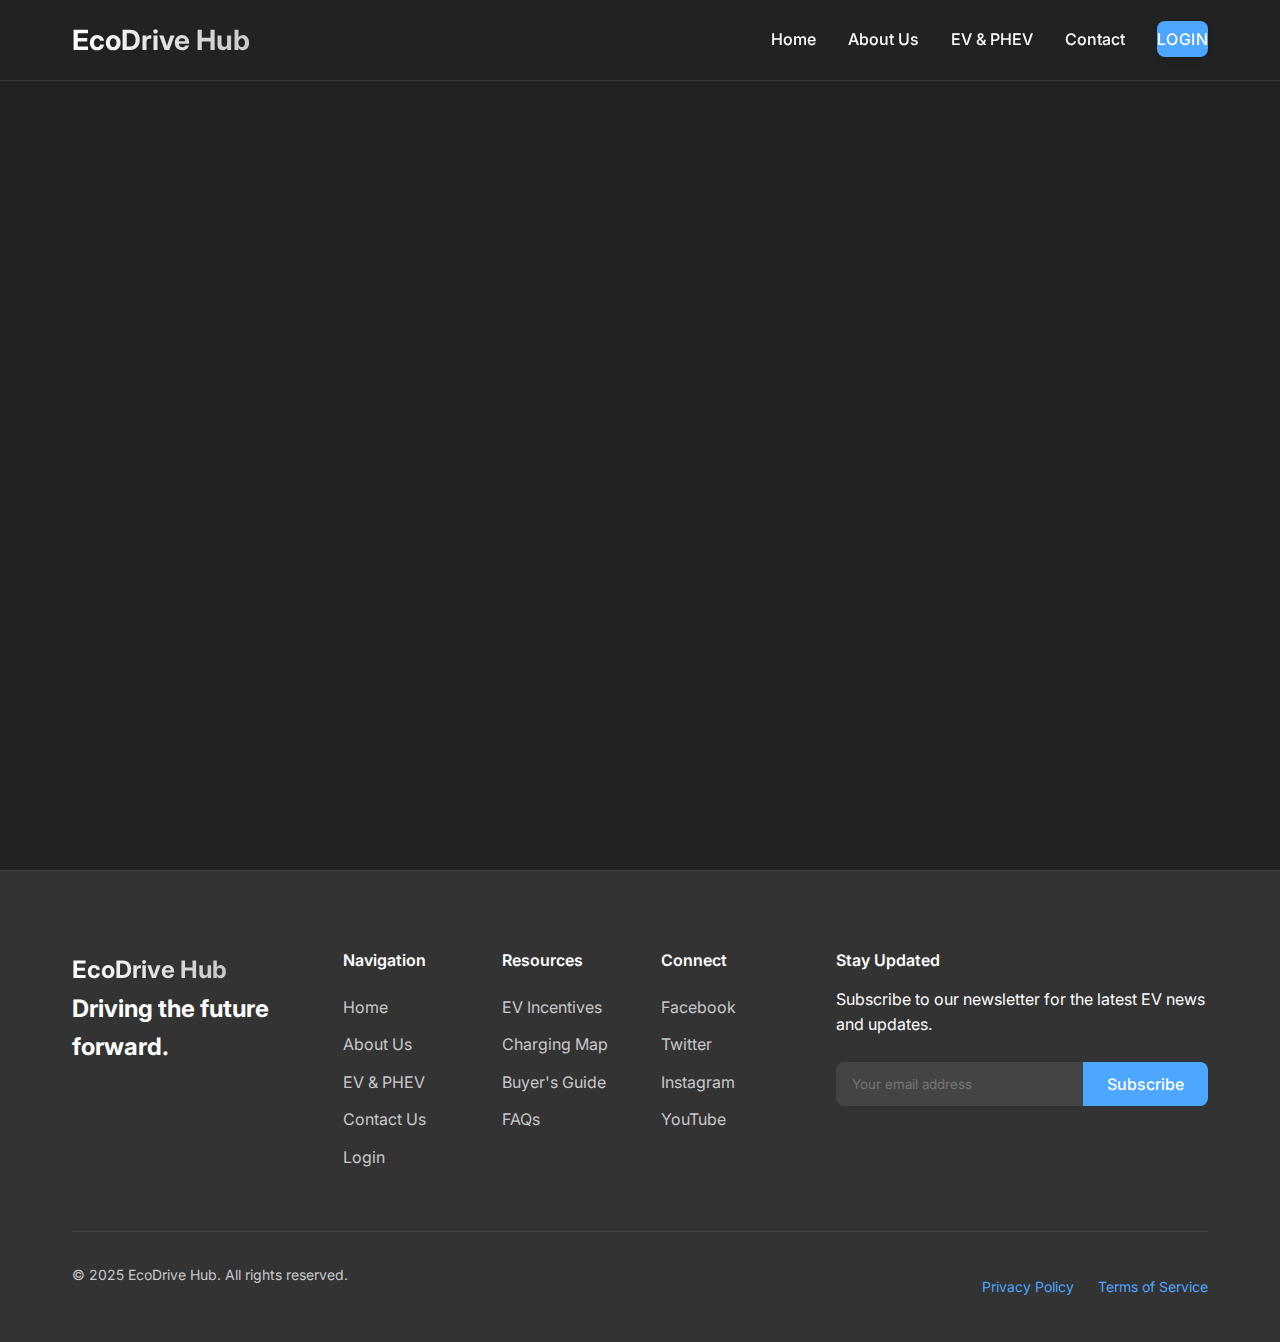
<file: login.html>
<!DOCTYPE html>
<html lang="en">
  <head>
    <meta charset="UTF-8" />
    <meta name="viewport" content="width=device-width, initial-scale=1.0" >
    <title>Login - EcoDrive Hub</title>
    <meta name="description" content="Log in to your EcoDrive Hub account to access personalized EV resources and recommendations." >
    <link rel="stylesheet" href="css/style.css" >
    <link rel="stylesheet" href="css/animations.css" >
    <link rel="preconnect" href="https://fonts.googleapis.com" >
    <link rel="preconnect" href="https://fonts.gstatic.com" crossorigin >
    <link href="https://fonts.googleapis.com/css2?family=Inter:wght@300;400;500;600;700&display=swap" rel="stylesheet" >
  </head>
  <body>
    <header class="header">
      <div class="container">
        <div class="header-content">
          <a href="index.html" class="logo">
            <span class="logo-text">EcoDrive Hub</span>
          </a>
          <nav class="main-nav">
            <button class="mobile-menu-btn" aria-label="Toggle menu">
              <span></span>
              <span></span>
              <span></span>
            </button>
            <ul class="nav-list">
              <li><a href="index.html">Home</a></li>
              <li><a href="about.html">About Us</a></li>
              <li><a href="vehicles.html">EV & PHEV</a></li>
              <li><a href="contact.html">Contact</a></li>
              <li><a href="login.html" class="active nav-cta">Login</a></li>
            </ul>
          </nav>
        </div>
      </div>
    </header>

    <main>
      <section class="auth-section">
        <div class="container">
          <div class="auth-container animate-fade-in">
            <div class="auth-tabs">
              <button class="auth-tab active" data-tab="login">Login</button>
              <button class="auth-tab" data-tab="register">Register</button>
            </div>

            <div class="auth-forms">
              <form id="loginForm" class="auth-form active">
                <h2>Welcome Back</h2>
                <p class="auth-subtitle">Log in to access your account</p>

                <div class="form-group">
                  <label for="loginEmail">Email Address</label>
                  <input type="email" id="loginEmail" name="email" placeholder="Your email address" required >
                </div>

                <div class="form-group password-group">
                  <label for="loginPassword">Password</label>
                  <div class="password-input-container" >
                    <input type="password" id="loginPassword" name="password" placeholder="Your password" required >
                    <button type="button" class="password-toggle" title="Toggle password visibility">
                      <svg class="eye-icon" xmlns="http://www.w3.org/2000/svg" width="20" height="20" viewBox="0 0 24 24" fill="none" stroke="currentColor" stroke-width="2" stroke-linecap="round" stroke-linejoin="round">
                        <path d="M1 12s4-8 11-8 11 8 11 8-4 8-11 8-11-8-11-8z"></path>
                        <circle cx="12" cy="12" r="3"></circle>
                      </svg>
                      <svg class="eye-off-icon hidden" xmlns="http://www.w3.org/2000/svg" width="20" height="20" viewBox="0 0 24 24" fill="none" stroke="currentColor" stroke-width="2" stroke-linecap="round" stroke-linejoin="round">
                        <path d="M17.94 17.94A10.07 10.07 0 0 1 12 20c-7 0-11-8-11-8a18.45 18.45 0 0 1 5.06-5.94M9.9 4.24A9.12 9.12 0 0 1 12 4c7 0 11 8 11 8a18.5 18.5 0 0 1-2.16 3.19m-6.72-1.07a3 3 0 1 1-4.24-4.24"></path>
                        <line x1="1" y1="1" x2="23" y2="23"></line>
                      </svg>
                    </button>
                  </div>
                </div>

                <div class="form-group remember-forgot">
                  <label class="checkbox-label">
                    <input type="checkbox" name="remember" >
                    <span>Remember me</span>
                  </label>
                  <a href="#" class="forgot-password">Forgot password?</a>
                </div>

                <button type="submit" class="btn btn-primary full-width">Log In</button>

                <div class="auth-divider">
                  <span>Or continue with</span>
                </div>

                <div class="social-login">
                  <button type="button" class="social-btn google">
                    <svg xmlns="http://www.w3.org/2000/svg" width="18" height="18" viewBox="0 0 24 24">
                      <path
                        d="M22.56 12.25c0-.78-.07-1.53-.2-2.25H12v4.26h5.92c-.26 1.37-1.04 2.53-2.21 3.31v2.77h3.57c2.08-1.92 3.28-4.74 3.28-8.09z"
                        fill="#4285F4"
                      />
                      <path
                        d="M12 23c2.97 0 5.46-.98 7.28-2.66l-3.57-2.77c-.98.66-2.23 1.06-3.71 1.06-2.86 0-5.29-1.93-6.16-4.53H2.18v2.84C3.99 20.53 7.7 23 12 23z"
                        fill="#34A853"
                      />
                      <path
                        d="M5.84 14.09c-.22-.66-.35-1.36-.35-2.09s.13-1.43.35-2.09V7.07H2.18C1.43 8.55 1 10.22 1 12s.43 3.45 1.18 4.93l2.85-2.22.81-.62z"
                        fill="#FBBC05"
                      />
                      <path
                        d="M12 5.38c1.62 0 3.06.56 4.21 1.64l3.15-3.15C17.45 2.09 14.97 1 12 1 7.7 1 3.99 3.47 2.18 7.07l3.66 2.84c.87-2.6 3.3-4.53 6.16-4.53z"
                        fill="#EA4335"
                      />
                    </svg>
                    Google
                  </button>
                  <button type="button" class="social-btn apple">
                    <svg xmlns="http://www.w3.org/2000/svg" width="18" height="18" viewBox="0 0 24 24" fill="currentColor">
                      <path
                        d="M16.5 3c-2.026 0-3.226 1.328-4.513 1.328-1.276 0-2.476-1.318-4.502-1.318-1.876 0-3.887 1.089-4.985 3.496-1.341 2.926-.691 7.319 1.056 11.092.761 1.657 1.685 3.516 2.944 3.522h.093c1.145 0 1.483-.74 3.081-.747h.151c1.598 0 1.888.747 3.034.747h.093c1.258-.006 2.267-2.055 3.027-3.712.481-1.038.678-1.552 1.021-2.722-2.588-1.206-3-4.967-3-4.995.032-2.47 2-3.697 2.027-3.697-1.143-1.642-2.87-1.718-3.527-1.742zm-1.204-2.982c-.78.051-1.701.398-2.455.968-.688.519-1.247 1.262-1.298 2.004.788-.104 1.576-.393 2.277-.922.701-.529 1.307-1.292 1.476-2.05z"
                      />
                    </svg>
                    Apple
                  </button>
                </div>
              </form>

              <form id="registerForm" class="auth-form">
                <h2>Create Account</h2>
                <p class="auth-subtitle">Join our community of EV enthusiasts</p>

                <div class="form-group">
                  <label for="registerName">Full Name</label>
                  <input type="text" id="registerName" name="name" placeholder="Your full name" required >
                </div>

                <div class="form-group">
                  <label for="registerEmail">Email Address</label>
                  <input type="email" id="registerEmail" name="email" placeholder="Your email address" required >
                </div>

                <div class="form-group password-group">
                  <label for="registerPassword">Password</label>
                  <div class="password-input-container">
                    <input type="password" id="registerPassword" name="password" placeholder="Create a password" required >
                    <button type="button" class="password-toggle" title="Toggle password visibility">
                      <svg class="eye-icon" xmlns="http://www.w3.org/2000/svg" width="20" height="20" viewBox="0 0 24 24" fill="none" stroke="currentColor" stroke-width="2" stroke-linecap="round" stroke-linejoin="round">
                        <path d="M1 12s4-8 11-8 11 8 11 8-4 8-11 8-11-8-11-8z"></path>
                        <circle cx="12" cy="12" r="3"></circle>
                      </svg>
                      <svg class="eye-off-icon hidden" xmlns="http://www.w3.org/2000/svg" width="20" height="20" viewBox="0 0 24 24" fill="none" stroke="currentColor" stroke-width="2" stroke-linecap="round" stroke-linejoin="round">
                        <path d="M17.94 17.94A10.07 10.07 0 0 1 12 20c-7 0-11-8-11-8a18.45 18.45 0 0 1 5.06-5.94M9.9 4.24A9.12 9.12 0 0 1 12 4c7 0 11 8 11 8a18.5 18.5 0 0 1-2.16 3.19m-6.72-1.07a3 3 0 1 1-4.24-4.24"></path>
                        <line x1="1" y1="1" x2="23" y2="23"></line>
                      </svg>
                    </button>
                  </div>
                  <div class="password-strength">
                    <div class="strength-meter">
                      <div class="strength-segment"></div>
                      <div class="strength-segment"></div>
                      <div class="strength-segment"></div>
                      <div class="strength-segment"></div>
                    </div>
                    <span class="strength-text">Password strength</span>
                  </div>
                </div>

                <div class="form-group">
                  <label class="checkbox-label">
                    <input type="checkbox" name="terms" required >
                    <span>I agree to the <a href="#">Terms of Service</a> and <a href="#">Privacy Policy</a></span>
                  </label>
                </div>

                <button type="submit" class="btn btn-primary full-width">Create Account</button>

                <div class="auth-divider">
                  <span>Or register with</span>
                </div>

                <div class="social-login">
                  <button type="button" class="social-btn google">
                    <svg xmlns="http://www.w3.org/2000/svg" width="18" height="18" viewBox="0 0 24 24">
                      <path
                        d="M22.56 12.25c0-.78-.07-1.53-.2-2.25H12v4.26h5.92c-.26 1.37-1.04 2.53-2.21 3.31v2.77h3.57c2.08-1.92 3.28-4.74 3.28-8.09z"
                        fill="#4285F4"
                      />
                      <path
                        d="M12 23c2.97 0 5.46-.98 7.28-2.66l-3.57-2.77c-.98.66-2.23 1.06-3.71 1.06-2.86 0-5.29-1.93-6.16-4.53H2.18v2.84C3.99 20.53 7.7 23 12 23z"
                        fill="#34A853"
                      />
                      <path
                        d="M5.84 14.09c-.22-.66-.35-1.36-.35-2.09s.13-1.43.35-2.09V7.07H2.18C1.43 8.55 1 10.22 1 12s.43 3.45 1.18 4.93l2.85-2.22.81-.62z"
                        fill="#FBBC05"
                      />
                      <path
                        d="M12 5.38c1.62 0 3.06.56 4.21 1.64l3.15-3.15C17.45 2.09 14.97 1 12 1 7.7 1 3.99 3.47 2.18 7.07l3.66 2.84c.87-2.6 3.3-4.53 6.16-4.53z"
                        fill="#EA4335"
                      />
                    </svg>
                    Google
                  </button>
                  <button type="button" class="social-btn apple">
                    <svg xmlns="http://www.w3.org/2000/svg" width="18" height="18" viewBox="0 0 24 24" fill="currentColor">
                      <path
                        d="M16.5 3c-2.026 0-3.226 1.328-4.513 1.328-1.276 0-2.476-1.318-4.502-1.318-1.876 0-3.887 1.089-4.985 3.496-1.341 2.926-.691 7.319 1.056 11.092.761 1.657 1.685 3.516 2.944 3.522h.093c1.145 0 1.483-.74 3.081-.747h.151c1.598 0 1.888.747 3.034.747h.093c1.258-.006 2.267-2.055 3.027-3.712.481-1.038.678-1.552 1.021-2.722-2.588-1.206-3-4.967-3-4.995.032-2.47 2-3.697 2.027-3.697-1.143-1.642-2.87-1.718-3.527-1.742zm-1.204-2.982c-.78.051-1.701.398-2.455.968-.688.519-1.247 1.262-1.298 2.004.788-.104 1.576-.393 2.277-.922.701-.529 1.307-1.292 1.476-2.05z"
                      />
                    </svg>
                    Apple
                  </button>
                </div>
              </form>
            </div>
          </div>

          <div class="auth-image animate-fade-in">
            <!-- <img src="images/login-image.jpg" alt="Electric vehicle charging" /> -->
            <div class="auth-image-overlay"></div>
            <div class="auth-image-content">
              <h2>Join the Electric Revolution</h2>
              <p>
                Create an account to access personalized EV recommendations, charging station maps, and exclusive resources for electric
                vehicle owners and enthusiasts.
              </p>
              <ul class="auth-benefits">
                <li>
                  <svg xmlns="http://www.w3.org/2000/svg" width="20" height="20" viewBox="0 0 24 24" fill="none" stroke="currentColor" stroke-width="2" stroke-linecap="round" stroke-linejoin="round">
                    <polyline points="20 6 9 17 4 12"></polyline>
                  </svg>
                  Personalized vehicle recommendations
                </li>
                <li>
                  <svg xmlns="http://www.w3.org/2000/svg" width="20" height="20" viewBox="0 0 24 24" fill="none" stroke="currentColor" stroke-width="2" stroke-linecap="round" stroke-linejoin="round">
                    <polyline points="20 6 9 17 4 12"></polyline>
                  </svg>
                  Interactive charging station map
                </li>
                <li>
                  <svg xmlns="http://www.w3.org/2000/svg" width="20" height="20" viewBox="0 0 24 24" fill="none" stroke="currentColor" stroke-width="2" stroke-linecap="round" stroke-linejoin="round">
                    <polyline points="20 6 9 17 4 12"></polyline>
                  </svg>
                  EV ownership cost calculator
                </li>
                <li>
                  <svg xmlns="http://www.w3.org/2000/svg" width="20" height="20" viewBox="0 0 24 24" fill="none" stroke="currentColor" stroke-width="2" stroke-linecap="round" stroke-linejoin="round">
                    <polyline points="20 6 9 17 4 12"></polyline>
                  </svg>
                  Exclusive guides and resources
                </li>
              </ul>
            </div>
          </div>
        </div>
      </section>
    </main>

    <footer class="footer">
      <div class="container">
        <div class="footer-content">
          <div class="footer-logo">
            <span class="logo-text">EcoDrive Hub</span>
            <p>Driving the future forward.</p>
          </div>

          <div class="footer-links">
            <div class="footer-links-column">
              <h3>Navigation</h3>
              <ul>
                <li><a href="index.html">Home</a></li>
                <li><a href="about.html">About Us</a></li>
                <li><a href="vehicles.html">EV & PHEV</a></li>
                <li><a href="contact.html">Contact Us</a></li>
                <li><a href="login.html">Login</a></li>
              </ul>
            </div>

            <div class="footer-links-column">
              <h3>Resources</h3>
              <ul>
                <li><a href="#">EV Incentives</a></li>
                <li><a href="#">Charging Map</a></li>
                <li><a href="#">Buyer's Guide</a></li>
                <li><a href="#">FAQs</a></li>
              </ul>
            </div>

            <div class="footer-links-column">
              <h3>Connect</h3>
              <ul>
                <li><a href="#">Facebook</a></li>
                <li><a href="#">Twitter</a></li>
                <li><a href="#">Instagram</a></li>
                <li><a href="#">YouTube</a></li>
              </ul>
            </div>
          </div>

          <div class="footer-newsletter">
            <h3>Stay Updated</h3>
            <p>Subscribe to our newsletter for the latest EV news and updates.</p>
            <form class="newsletter-form">
              <input type="email" placeholder="Your email address" required >
              <button type="submit" class="btn btn-primary">Subscribe</button>
            </form>
          </div>
        </div>

        <div class="footer-bottom">
          <p>&copy; 2025 EcoDrive Hub. All rights reserved.</p>
          <div class="footer-legal">
            <a href="#">Privacy Policy</a>
            <a href="#">Terms of Service</a>
          </div>
        </div>
      </div>
    </footer>

    <script src="js/main.js"></script>
    <script src="js/auth.js"></script>
  </body>
</html>
</file>
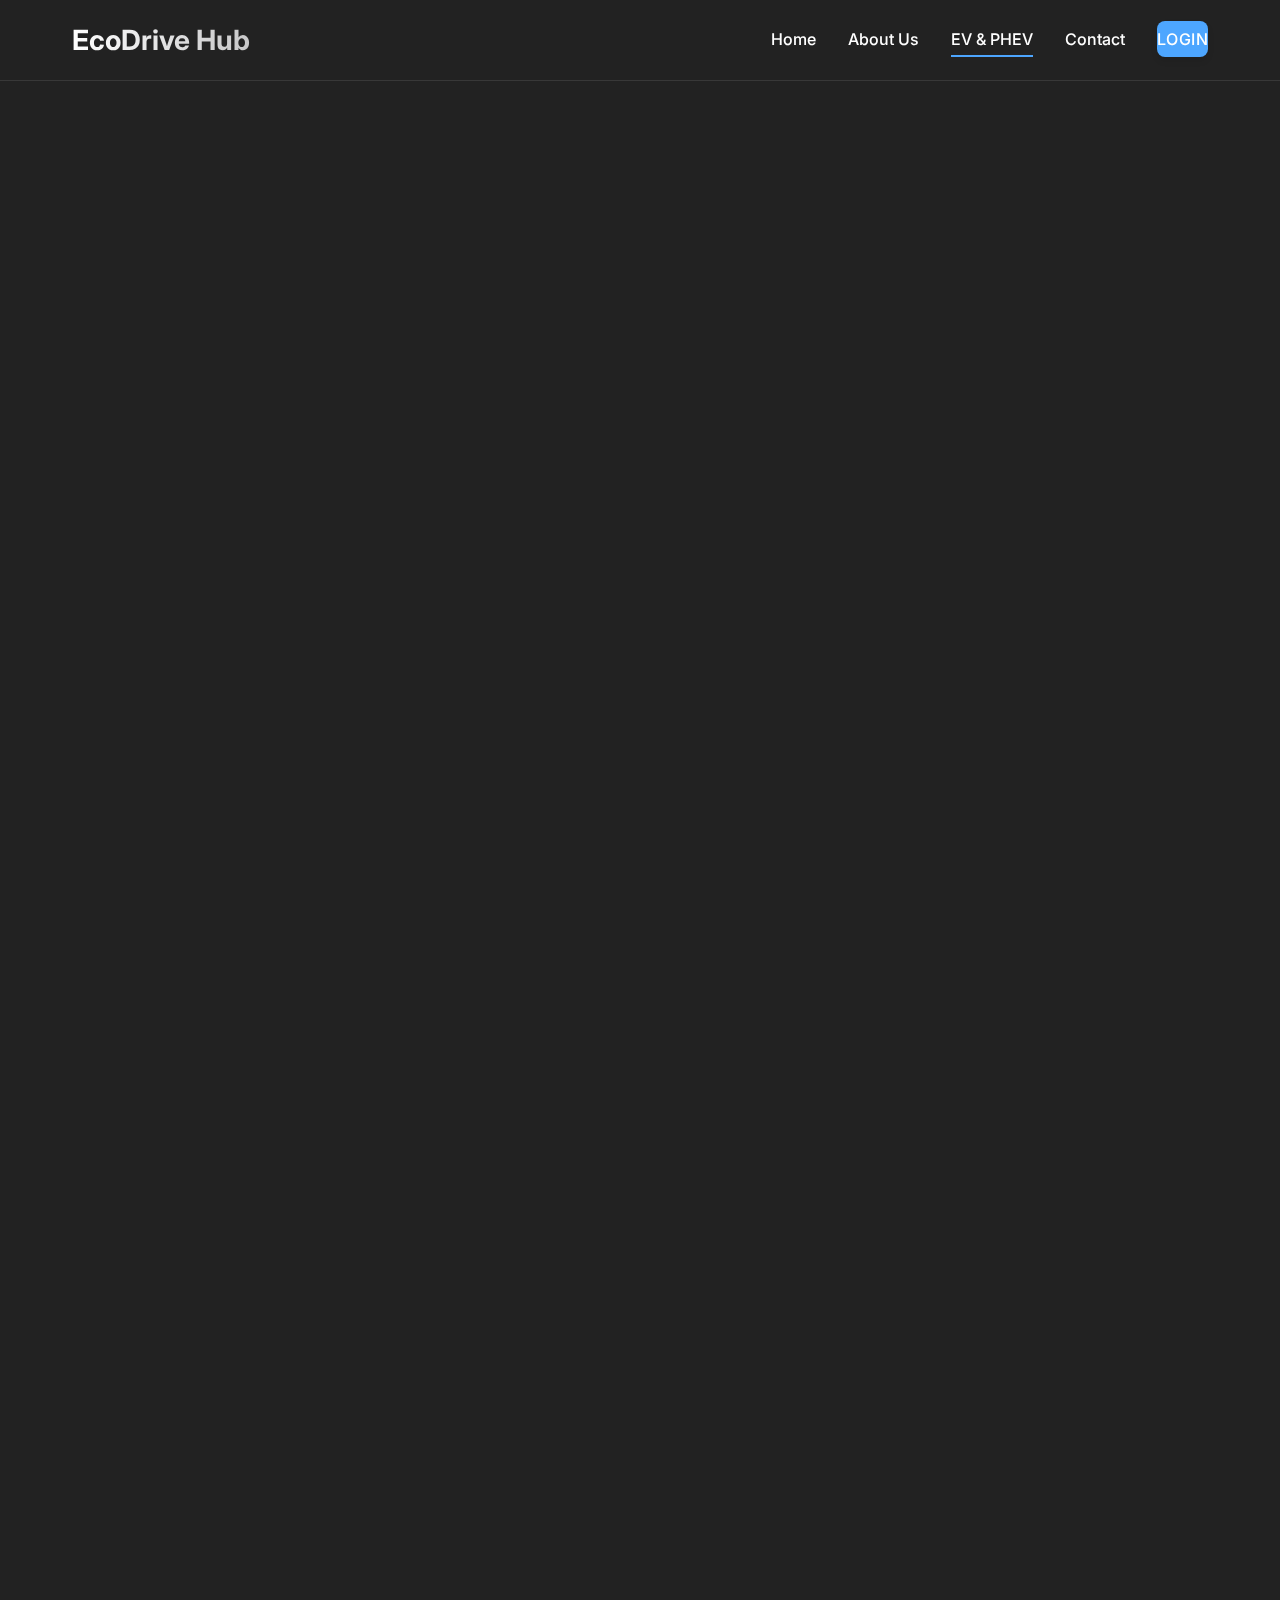
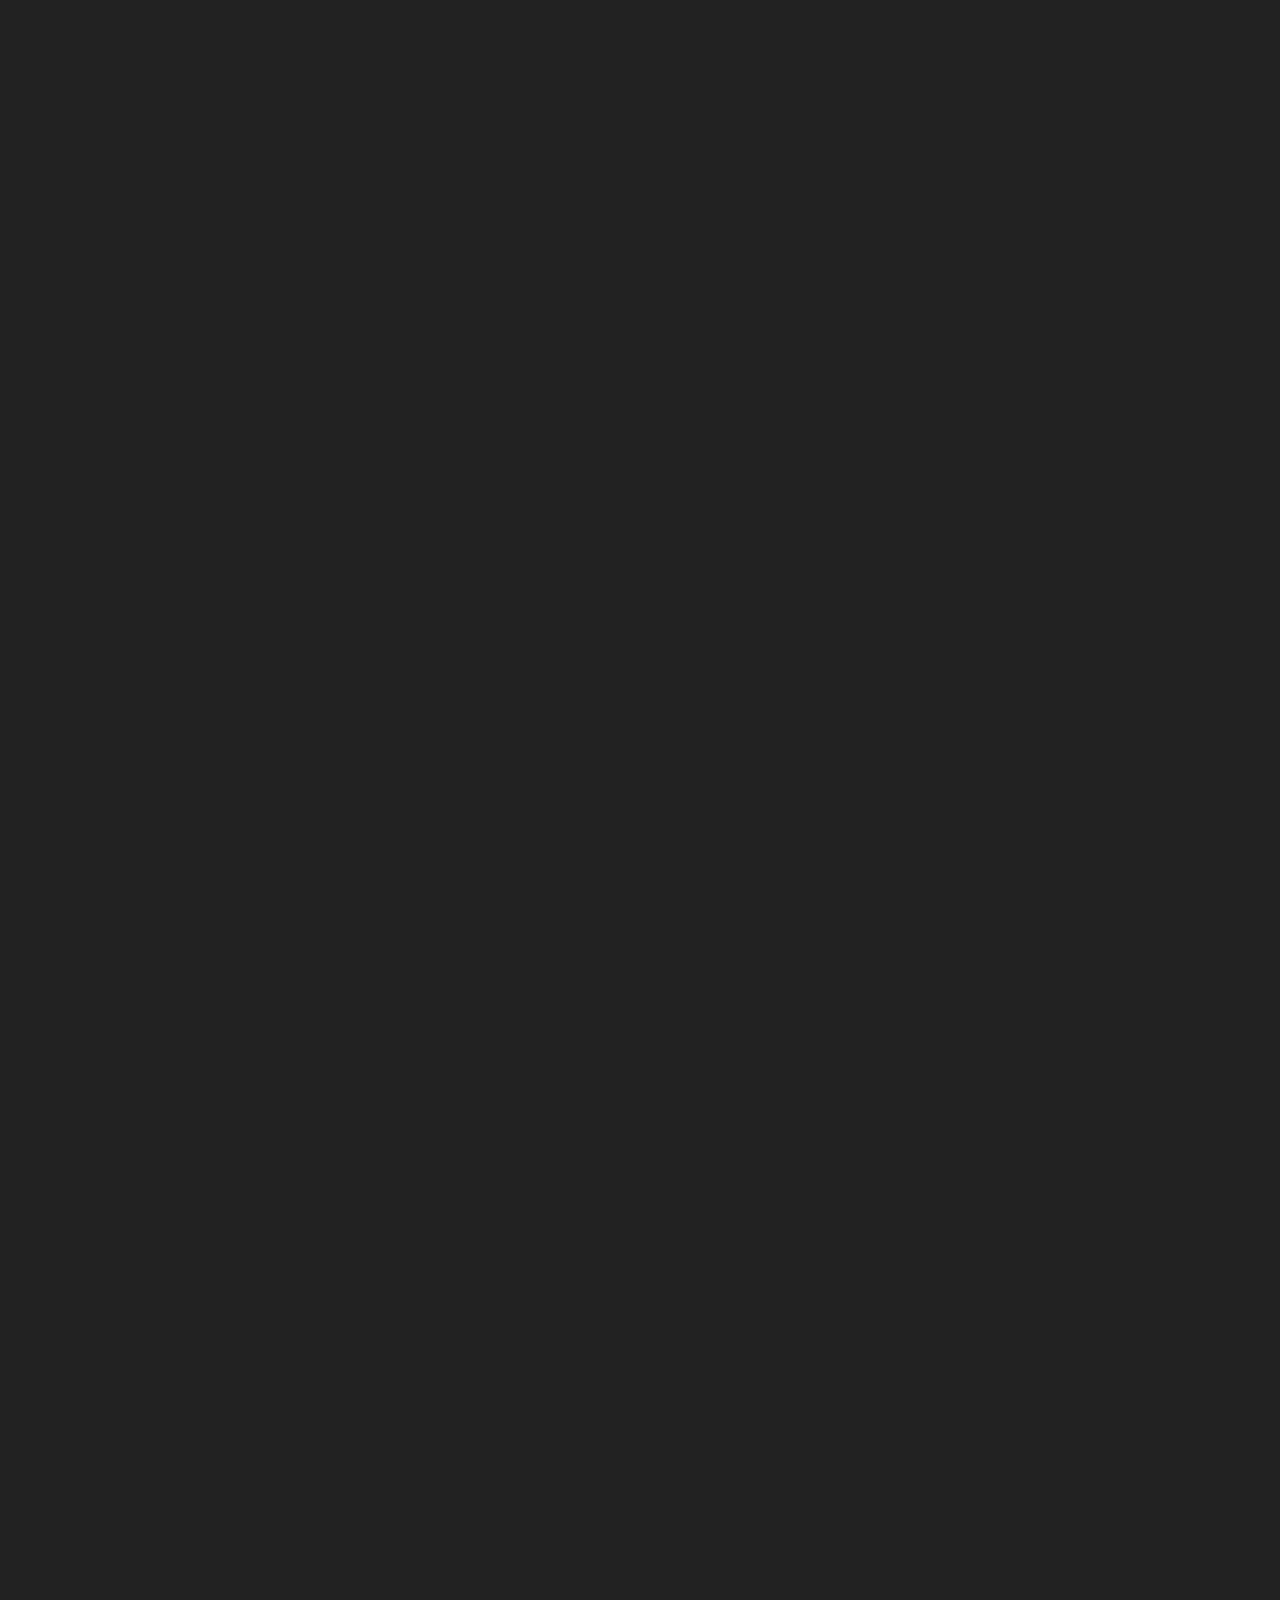
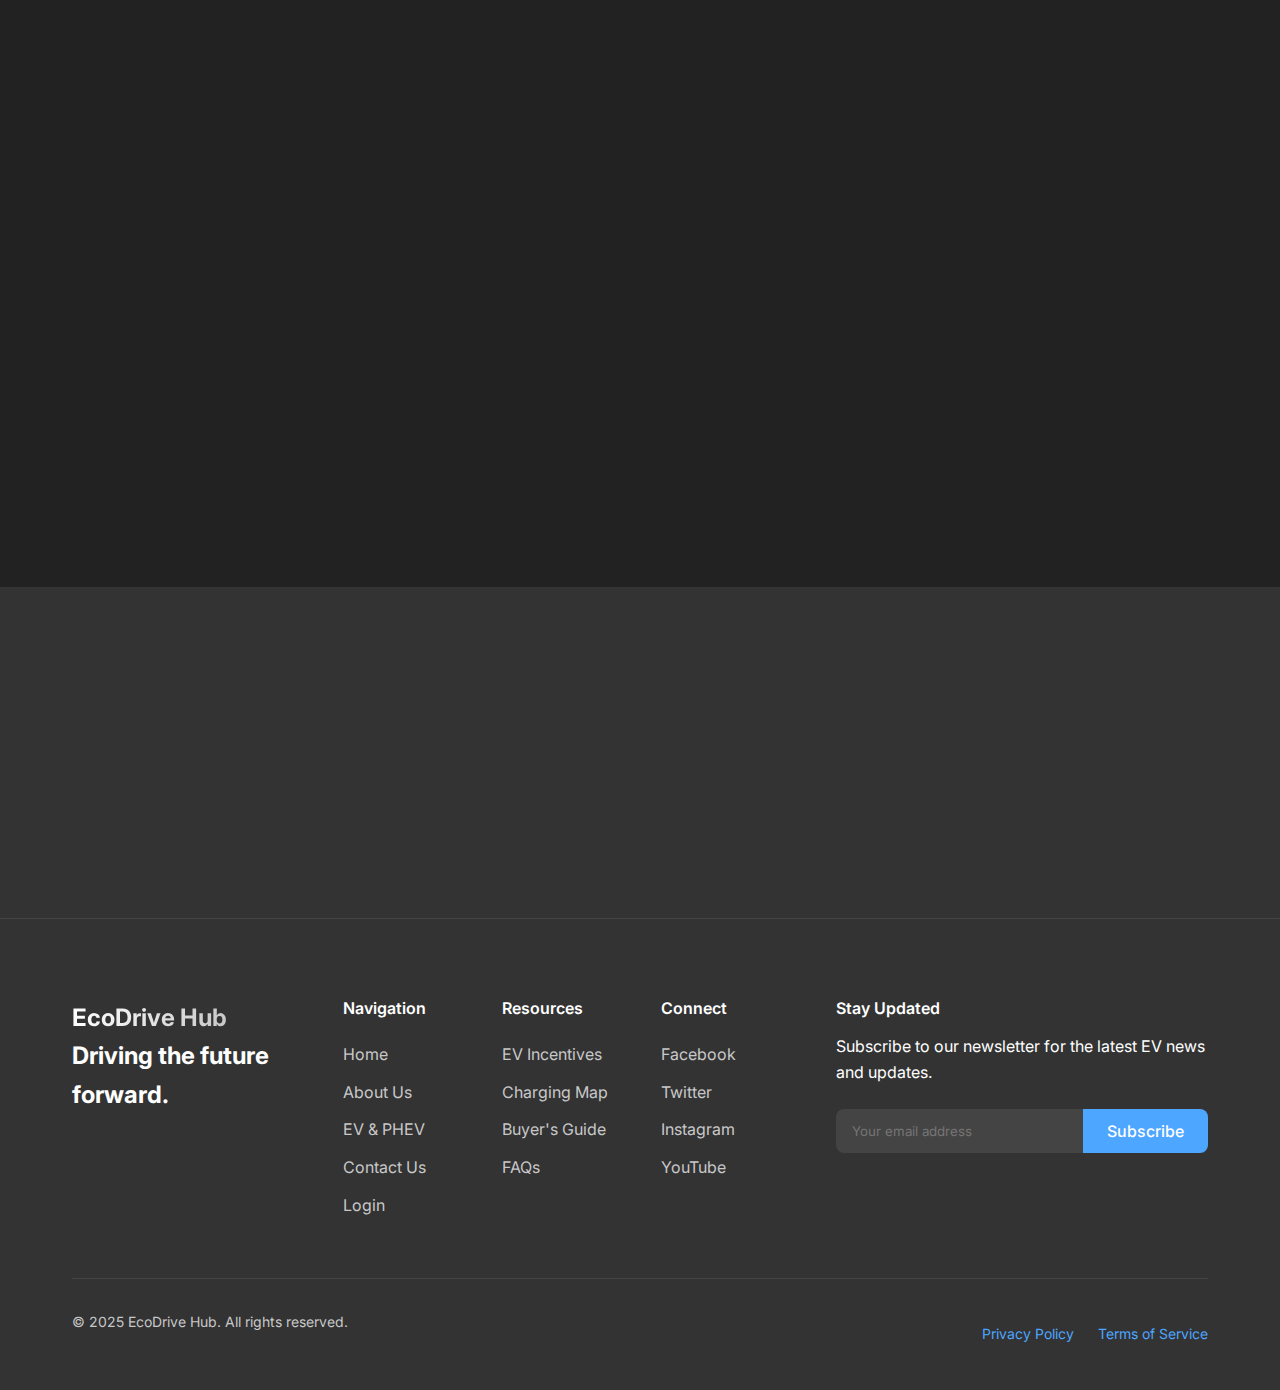
<file: vehicles.html>
<!DOCTYPE html>
<html lang="en">
  <head>
    <meta charset="UTF-8" >
    <meta name="viewport" content="width=device-width, initial-scale=1.0" >
    <title>EV & PHEV Vehicles - EcoDrive Hub</title>
    <meta name="description" content="Explore electric and plug-in hybrid vehicles - compare models, features, and specifications." >
    <link rel="stylesheet" href="css/style.css" >
    <link rel="stylesheet" href="css/animations.css" >
    <link rel="preconnect" href="https://fonts.googleapis.com" >
    <link rel="preconnect" href="https://fonts.gstatic.com" crossorigin >
    <link href="https://fonts.googleapis.com/css2?family=Inter:wght@300;400;500;600;700&display=swap" rel="stylesheet" >
  </head>
  <body>
    <header class="header">
      <div class="container">
        <div class="header-content">
          <a href="index.html" class="logo">
            <span class="logo-text">EcoDrive Hub</span>
          </a>
          <nav class="main-nav">
            <button class="mobile-menu-btn" aria-label="Toggle menu">
              <span></span>
              <span></span>
              <span></span>
            </button>
            <ul class="nav-list">
              <li><a href="index.html">Home</a></li>
              <li><a href="about.html">About Us</a></li>
              <li><a href="vehicles.html" class="active">EV & PHEV</a></li>
              <li><a href="contact.html">Contact</a></li>
              <li><a href="login.html" class="nav-cta">Login</a></li>
            </ul>
          </nav>
        </div>
      </div>
    </header>

    <main>
      <section class="page-hero">
        <div class="container">
          <div class="page-hero-content">
            <h1 class="page-title animate-fade-in">Electric Vehicles<span class="accent">.</span></h1>
            <p class="page-subtitle animate-fade-in delay-200">
              Explore the latest EVs and PHEVs designed for performance, range, and efficiency.
            </p>
          </div>
        </div>
        <div class="page-hero-image-container">
          <!-- <img src="images/vehicles-hero.jpg" alt="Electric vehicles lineup" class="page-hero-image" /> -->
          <div class="page-hero-overlay"></div>
        </div>
      </section>

      <section class="vehicle-filter section">
        <div class="container">
          <div class="filter-container animate-fade-in">
            <div class="filter-group">
              <label for="vehicle-type">Vehicle Type</label>
              <select id="vehicle-type" class="filter-select">
                <option value="all">All Types</option>
                <option value="bev">Battery Electric (BEV)</option>
                <option value="phev">Plug-in Hybrid (PHEV)</option>
                <option value="hev">Hybrid (HEV)</option>
              </select>
            </div>

            <div class="filter-group">
              <label for="vehicle-category">Category</label>
              <select id="vehicle-category" class="filter-select">
                <option value="all">All Categories</option>
                <option value="sedan">Sedan</option>
                <option value="suv">SUV</option>
                <option value="hatchback">Hatchback</option>
                <option value="truck">Truck</option>
                <option value="luxury">Luxury</option>
              </select>
            </div>

            <div class="filter-group">
              <label for="range-filter">Min. Range</label>
              <select id="range-filter" class="filter-select">
                <option value="0">Any Range</option>
                <option value="100">100+ miles</option>
                <option value="200">200+ miles</option>
                <option value="300">300+ miles</option>
                <option value="400">400+ miles</option>
              </select>
            </div>

            <div class="filter-group">
              <label for="price-filter">Price Range</label>
              <select id="price-filter" class="filter-select">
                <option value="all">Any Price</option>
                <option value="economy">Under $35,000</option>
                <option value="midrange">$35,000 - $60,000</option>
                <option value="premium">$60,000 - $100,000</option>
                <option value="luxury">$100,000+</option>
              </select>
            </div>

            <button id="filter-btn" class="btn btn-primary">Apply Filters</button>
          </div>
        </div>
      </section>

      <section class="vehicles-grid section">
        <div class="container">
          <div class="vehicles-container">
            <!-- BEV Section -->
            <div class="vehicle-category">
              <h2 class="animate-fade-in">Battery Electric Vehicles (BEV)</h2>
              <div class="vehicle-cards">
                <div class="vehicle-card animate-fade-in" data-type="bev" data-category="sedan" data-range="350" data-price="midrange">
                  <div class="vehicle-card-image">
                    <img src="images/vehicle-1.jpeg" alt="Model E Sedan" >
                  </div>
                  <div class="vehicle-card-content">
                    <h3>Model E Sedan</h3>
                    <div class="vehicle-specs">
                      <div class="spec">
                        <span class="spec-label">Range</span>
                        <span class="spec-value">350 mi</span>
                      </div>
                      <div class="spec">
                        <span class="spec-label">0-60 mph</span>
                        <span class="spec-value">4.2s</span>
                      </div>
                      <div class="spec">
                        <span class="spec-label">Top Speed</span>
                        <span class="spec-value">155 mph</span>
                      </div>
                    </div>
                    <div class="vehicle-price">Starting at $45,900</div>
                    <div class="vehicle-card-actions">
                      <button class="btn btn-outline vehicle-details-btn">View Details</button>
                    </div>
                  </div>

                  <div class="vehicle-details-popup">
                    <div class="vehicle-popup-content">
                      <button class="close-popup">&times;</button>
                      <div class="vehicle-popup-header">
                        <h3>Model E Sedan</h3>
                        <p class="vehicle-type-tag">Battery Electric</p>
                      </div>
                      <div class="vehicle-popup-image">
                        <!-- <img src="images/vehicle-1-large.jpg" alt="Model E Sedan" /> -->
                      </div>
                      <div class="vehicle-popup-specs">
                        <div class="popup-spec">
                          <span class="popup-spec-label">Range</span>
                          <span class="popup-spec-value">350 miles</span>
                        </div>
                        <div class="popup-spec">
                          <span class="popup-spec-label">Battery</span>
                          <span class="popup-spec-value">85 kWh</span>
                        </div>
                        <div class="popup-spec">
                          <span class="popup-spec-label">Power</span>
                          <span class="popup-spec-value">346 hp</span>
                        </div>
                        <div class="popup-spec">
                          <span class="popup-spec-label">Torque</span>
                          <span class="popup-spec-value">428 lb-ft</span>
                        </div>
                        <div class="popup-spec">
                          <span class="popup-spec-label">0-60 mph</span>
                          <span class="popup-spec-value">4.2 seconds</span>
                        </div>
                        <div class="popup-spec">
                          <span class="popup-spec-label">Top Speed</span>
                          <span class="popup-spec-value">155 mph</span>
                        </div>
                        <div class="popup-spec">
                          <span class="popup-spec-label">Fast Charging</span>
                          <span class="popup-spec-value">10-80% in 30 min</span>
                        </div>
                        <div class="popup-spec">
                          <span class="popup-spec-label">Cargo Space</span>
                          <span class="popup-spec-value">25 cu ft</span>
                        </div>
                      </div>
                      <div class="vehicle-popup-description">
                        <p>
                          The Model E Sedan is a high-performance electric vehicle that combines luxury, technology, and efficiency. With
                          its sleek design and impressive range, it's perfect for daily commuting and long-distance travel. Advanced
                          driver assistance features and a premium interior make every journey comfortable and enjoyable.
                        </p>
                      </div>
                      <div class="vehicle-popup-features">
                        <h4>Key Features</h4>
                        <ul>
                          <li>15-inch touchscreen infotainment system</li>
                          <li>Advanced driver assistance system</li>
                          <li>Glass panoramic roof</li>
                          <li>Premium audio system with 14 speakers</li>
                          <li>Over-the-air software updates</li>
                          <li>Dual-motor all-wheel drive</li>
                        </ul>
                      </div>
                    </div>
                  </div>
                </div>

                <div class="vehicle-card animate-fade-in delay-200" data-type="bev" data-category="suv" data-range="310" data-price="premium">
                  <div class="vehicle-card-image">
                    <img src="images/vehicle-2.jpeg" alt="Adventure SUV" >
                  </div>
                  <div class="vehicle-card-content">
                    <h3>Adventure SUV</h3>
                    <div class="vehicle-specs">
                      <div class="spec">
                        <span class="spec-label">Range</span>
                        <span class="spec-value">310 mi</span>
                      </div>
                      <div class="spec">
                        <span class="spec-label">0-60 mph</span>
                        <span class="spec-value">3.8s</span>
                      </div>
                      <div class="spec">
                        <span class="spec-label">Top Speed</span>
                        <span class="spec-value">145 mph</span>
                      </div>
                    </div>
                    <div class="vehicle-price">Starting at $65,900</div>
                    <div class="vehicle-card-actions">
                      <button class="btn btn-outline vehicle-details-btn">View Details</button>
                    </div>
                  </div>
                </div>

                <div class="vehicle-card animate-fade-in delay-400" data-type="bev" data-category="hatchback" data-range="250" data-price="economy">
                  <div class="vehicle-card-image">
                    <img src="images/vehicle-3.jpeg" alt="Urban EV" >
                  </div>
                  <div class="vehicle-card-content">
                    <h3>Urban EV</h3>
                    <div class="vehicle-specs">
                      <div class="spec">
                        <span class="spec-label">Range</span>
                        <span class="spec-value">250 mi</span>
                      </div>
                      <div class="spec">
                        <span class="spec-label">0-60 mph</span>
                        <span class="spec-value">6.5s</span>
                      </div>
                      <div class="spec">
                        <span class="spec-label">Top Speed</span>
                        <span class="spec-value">110 mph</span>
                      </div>
                    </div>
                    <div class="vehicle-price">Starting at $32,900</div>
                    <div class="vehicle-card-actions">
                      <button class="btn btn-outline vehicle-details-btn">View Details</button>
                    </div>
                  </div>
                </div>
              </div>
            </div>

            <!-- PHEV Section -->
            <div class="vehicle-category">
              <h2 class="animate-fade-in">Plug-in Hybrid Electric Vehicles (PHEV)</h2>
              <div class="vehicle-cards">
                <div class="vehicle-card animate-fade-in" data-type="phev" data-category="suv" data-range="40" data-price="midrange">
                  <div class="vehicle-card-image">
                    <img src="images/vehicle-4.jpeg" alt="Explorer PHEV" >
                  </div>
                  <div class="vehicle-card-content">
                    <h3>Explorer PHEV</h3>
                    <div class="vehicle-specs">
                      <div class="spec">
                        <span class="spec-label">EV Range</span>
                        <span class="spec-value">40 mi</span>
                      </div>
                      <div class="spec">
                        <span class="spec-label">Total Range</span>
                        <span class="spec-value">520 mi</span>
                      </div>
                      <div class="spec">
                        <span class="spec-label">MPGe</span>
                        <span class="spec-value">78</span>
                      </div>
                    </div>
                    <div class="vehicle-price">Starting at $43,900</div>
                    <div class="vehicle-card-actions">
                      <button class="btn btn-outline vehicle-details-btn">View Details</button>
                    </div>
                  </div>
                </div>

                <div class="vehicle-card animate-fade-in delay-200" data-type="phev" data-category="sedan" data-range="55" data-price="premium">
                  <div class="vehicle-card-image">
                    <img src="images/vehicle-5.jpeg" alt="Fusion PHEV" >
                  </div>
                  <div class="vehicle-card-content">
                    <h3>Fusion PHEV</h3>
                    <div class="vehicle-specs">
                      <div class="spec">
                        <span class="spec-label">EV Range</span>
                        <span class="spec-value">55 mi</span>
                      </div>
                      <div class="spec">
                        <span class="spec-label">Total Range</span>
                        <span class="spec-value">540 mi</span>
                      </div>
                      <div class="spec">
                        <span class="spec-label">MPGe</span>
                        <span class="spec-value">85</span>
                      </div>
                    </div>
                    <div class="vehicle-price">Starting at $49,900</div>
                    <div class="vehicle-card-actions">
                      <button class="btn btn-outline vehicle-details-btn">View Details</button>
                    </div>
                  </div>
                </div>

                <div class="vehicle-card animate-fade-in delay-400" data-type="phev" data-category="luxury" data-range="38" data-price="luxury">
                  <div class="vehicle-card-image">
                    <img src="images/vehicle-6.jpeg" alt="Luxury PHEV" >
                  </div>
                  <div class="vehicle-card-content">
                    <h3>Luxury PHEV</h3>
                    <div class="vehicle-specs">
                      <div class="spec">
                        <span class="spec-label">EV Range</span>
                        <span class="spec-value">38 mi</span>
                      </div>
                      <div class="spec">
                        <span class="spec-label">Total Range</span>
                        <span class="spec-value">500 mi</span>
                      </div>
                      <div class="spec">
                        <span class="spec-label">MPGe</span>
                        <span class="spec-value">70</span>
                      </div>
                    </div>
                    <div class="vehicle-price">Starting at $105,900</div>
                    <div class="vehicle-card-actions">
                      <button class="btn btn-outline vehicle-details-btn">View Details</button>
                    </div>
                  </div>
                </div>
              </div>
            </div>

            <!-- HEV Section -->
            <div class="vehicle-category">
              <h2 class="animate-fade-in">Hybrid Electric Vehicles (HEV)</h2>
              <div class="vehicle-cards">
                <div class="vehicle-card animate-fade-in" data-type="hev" data-category="sedan" data-range="0" data-price="economy">
                  <div class="vehicle-card-image">
                    <img src="images/vehicle-7.jpeg" alt="EcoHybrid Sedan" >
                  </div>
                  <div class="vehicle-card-content">
                    <h3>EcoHybrid Sedan</h3>
                    <div class="vehicle-specs">
                      <div class="spec">
                        <span class="spec-label">MPG</span>
                        <span class="spec-value">52</span>
                      </div>
                      <div class="spec">
                        <span class="spec-label">Total Range</span>
                        <span class="spec-value">600 mi</span>
                      </div>
                      <div class="spec">
                        <span class="spec-label">Horsepower</span>
                        <span class="spec-value">192 hp</span>
                      </div>
                    </div>
                    <div class="vehicle-price">Starting at $29,900</div>
                    <div class="vehicle-card-actions">
                      <button class="btn btn-outline vehicle-details-btn">View Details</button>
                    </div>
                  </div>
                </div>

                <div class="vehicle-card animate-fade-in delay-200" data-type="hev" data-category="suv" data-range="0" data-price="midrange">
                  <div class="vehicle-card-image">
                    <img src="images/vehicle-8.jpeg" alt="Family Hybrid SUV" >
                  </div>
                  <div class="vehicle-card-content">
                    <h3>Family Hybrid SUV</h3>
                    <div class="vehicle-specs">
                      <div class="spec">
                        <span class="spec-label">MPG</span>
                        <span class="spec-value">43</span>
                      </div>
                      <div class="spec">
                        <span class="spec-label">Total Range</span>
                        <span class="spec-value">580 mi</span>
                      </div>
                      <div class="spec">
                        <span class="spec-label">Horsepower</span>
                        <span class="spec-value">243 hp</span>
                      </div>
                    </div>
                    <div class="vehicle-price">Starting at $42,900</div>
                    <div class="vehicle-card-actions">
                      <button class="btn btn-outline vehicle-details-btn">View Details</button>
                    </div>
                  </div>
                </div>
              </div>
            </div>
          </div>
        </div>
      </section>

      <section class="vehicle-comparison section">
        <div class="container">
          <div class="section-header">
            <span class="section-tag animate-fade-in">Compare</span>
            <h2 class="section-title animate-fade-in">EV vs. PHEV vs. HEV</h2>
            <p class="section-subtitle animate-fade-in">
              Understanding the differences between electric vehicle types.
            </p>
          </div>

          <div class="comparison-table-container animate-fade-in">
            <table class="comparison-table">
              <thead>
                <tr>
                  <th>Feature</th>
                  <th>Battery Electric (BEV)</th>
                  <th>Plug-in Hybrid (PHEV)</th>
                  <th>Hybrid (HEV)</th>
                </tr>
              </thead>
              <tbody>
                <tr>
                  <td>Power Source</td>
                  <td>100% Electric</td>
                  <td>Electric + Gasoline</td>
                  <td>Primarily Gasoline + Self-charging Electric</td>
                </tr>
                <tr>
                  <td>Electric Range</td>
                  <td>200-400+ miles</td>
                  <td>25-55 miles</td>
                  <td>1-2 miles (limited)</td>
                </tr>
                <tr>
                  <td>Charging</td>
                  <td>Required (L1, L2, DC Fast)</td>
                  <td>Optional (L1, L2)</td>
                  <td>No external charging</td>
                </tr>
                <tr>
                  <td>Emissions</td>
                  <td>Zero tailpipe emissions</td>
                  <td>Zero in EV mode, low in hybrid mode</td>
                  <td>Lower than conventional vehicles</td>
                </tr>
                <tr>
                  <td>Maintenance</td>
                  <td>Minimal (no oil changes)</td>
                  <td>Moderate (engine + electric)</td>
                  <td>Regular (similar to gas vehicles)</td>
                </tr>
                <tr>
                  <td>Fuel Savings</td>
                  <td>Highest</td>
                  <td>High</td>
                  <td>Moderate</td>
                </tr>
                <tr>
                  <td>Best For</td>
                  <td>Daily commuting, environmentally conscious</td>
                  <td>Mixed driving, limited charging access</td>
                  <td>High mileage, no charging access</td>
                </tr>
              </tbody>
            </table>
          </div>
        </div>
      </section>

      <section class="cta-section">
        <div class="container">
          <div class="cta-content">
            <h2 class="animate-fade-in">Find Your Perfect Electric Vehicle</h2>
            <p class="animate-fade-in delay-200">
              Ready to make the switch? Contact us for personalized recommendations.
            </p>
            <div class="cta-buttons animate-fade-in delay-400">
              <a href="contact.html" class="btn btn-primary">Contact an Expert</a>
            </div>
          </div>
        </div>
      </section>
    </main>

    <footer class="footer">
      <div class="container">
        <div class="footer-content">
          <div class="footer-logo">
            <span class="logo-text">EcoDrive Hub</span>
            <p>Driving the future forward.</p>
          </div>

          <div class="footer-links">
            <div class="footer-links-column">
              <h3>Navigation</h3>
              <ul>
                <li><a href="index.html">Home</a></li>
                <li><a href="about.html">About Us</a></li>
                <li><a href="vehicles.html">EV & PHEV</a></li>
                <li><a href="contact.html">Contact Us</a></li>
                <li><a href="login.html">Login</a></li>
              </ul>
            </div>

            <div class="footer-links-column">
              <h3>Resources</h3>
              <ul>
                <li><a href="#">EV Incentives</a></li>
                <li><a href="#">Charging Map</a></li>
                <li><a href="#">Buyer's Guide</a></li>
                <li><a href="#">FAQs</a></li>
              </ul>
            </div>

            <div class="footer-links-column">
              <h3>Connect</h3>
              <ul>
                <li><a href="#">Facebook</a></li>
                <li><a href="#">Twitter</a></li>
                <li><a href="#">Instagram</a></li>
                <li><a href="#">YouTube</a></li>
              </ul>
            </div>
          </div>

          <div class="footer-newsletter">
            <h3>Stay Updated</h3>
            <p>Subscribe to our newsletter for the latest EV news and updates.</p>
            <form class="newsletter-form">
              <input type="email" placeholder="Your email address" required >
              <button type="submit" class="btn btn-primary">Subscribe</button>
            </form>
          </div>
        </div>

        <div class="footer-bottom">
          <p>&copy; 2025 EcoDrive Hub. All rights reserved.</p>
          <div class="footer-legal">
            <a href="#">Privacy Policy</a>
            <a href="#">Terms of Service</a>
          </div>
        </div>
      </div>
    </footer>

    <script src="js/main.js"></script>
    <script src="js/vehicle-filter.js"></script>
  </body>
</html>
</file>
<file: css/style.css>
:root {
  --primary-color: #4da6ff;
  --primary-hover: #3a95ef;
  --background: #222222;
  --background-secondary: #333333;
  --background-tertiary: #444444;
  --background-light: #555555;
  --text-color: #ffffff;
  --text-muted: #c8c8c9;
  --border-color: #444444;
  --card-bg: #333333;
  --accent: #4da6ff;
  --success: #4CAF50;
  --warning: #FFC107;
  --error: #F44336;
  --border-radius: 8px;
  --shadow-sm: 0 2px 4px rgba(0, 0, 0, 0.1);
  --shadow-md: 0 4px 8px rgba(0, 0, 0, 0.12);
  --shadow-lg: 0 8px 16px rgba(0, 0, 0, 0.16);
  --transition-fast: 0.2s ease;
  --transition-medium: 0.3s ease;
  --transition-slow: 0.5s ease;
  --max-width: 1200px;
  --header-height: 80px;
  --container-padding: 2rem;
  --section-spacing: 5rem;
}

* {
  margin: 0;
  padding: 0;
  box-sizing: border-box;
}

html {
  scroll-behavior: smooth;
}

body {
  font-family: 'Inter', -apple-system, BlinkMacSystemFont, 'Segoe UI', Roboto, Oxygen, Ubuntu, Cantarell, 'Open Sans', 'Helvetica Neue', sans-serif;
  background-color: var(--background);
  color: var(--text-color);
  line-height: 1.6;
  -webkit-font-smoothing: antialiased;
  -moz-osx-font-smoothing: grayscale;
}

img {
  max-width: 100%;
  height: auto;
  display: block;
}

a {
  color: var(--primary-color);
  text-decoration: none;
  transition: color var(--transition-fast);
}

a:hover {
  color: var(--primary-hover);
}

button {
  cursor: pointer;
  font-family: inherit;
}

ul {
  list-style: none;
}

/* Typography */
h1, h2, h3, h4, h5, h6 {
  line-height: 1.2;
  font-weight: 600;
  margin-bottom: 1rem;
}

h1 {
  font-size: 3.5rem;
  letter-spacing: -0.5px;
}

h2 {
  font-size: 2.5rem;
  letter-spacing: -0.3px;
}

h3 {
  font-size: 1.75rem;
}

h4 {
  font-size: 1.5rem;
}

p {
  margin-bottom: 1.5rem;
}

/* Layout */
.container {
  width: 100%;
  max-width: var(--max-width);
  margin: 0 auto;
  padding: 0 var(--container-padding);
}

.section {
  padding: 5rem 0;
}

/* Buttons */
.btn {
  display: inline-flex;
  align-items: center;
  justify-content: center;
  padding: 0.75rem 1.5rem;
  border-radius: var(--border-radius);
  font-weight: 500;
  font-size: 1rem;
  transition: all var(--transition-fast);
  border: none;
  cursor: pointer;
}

.btn-primary {
  background-color: var(--primary-color);
  color: white;
}

.btn-primary:hover {
  background-color: var(--primary-hover);
  transform: translateY(-2px);
  box-shadow: 0 4px 8px rgba(0, 0, 0, 0.2);
}

.btn-secondary {
  background-color: transparent;
  color: var(--text-color);
  border: 1px solid var(--text-color);
}

.btn-secondary:hover {
  background-color: rgba(255, 255, 255, 0.1);
  transform: translateY(-2px);
}

.btn-outline {
  background-color: transparent;
  color: var(--primary-color);
  border: 1px solid var(--primary-color);
}

.btn-outline:hover {
  background-color: rgba(77, 166, 255, 0.1);
  transform: translateY(-2px);
}

.full-width {
  width: 100%;
}

/* Header & Navigation */
.header {
  position: fixed;
  top: 0;
  left: 0;
  width: 100%;
  z-index: 1000;
  background-color: rgba(34, 34, 34, 0.9);
  backdrop-filter: blur(10px);
  border-bottom: 1px solid rgba(255, 255, 255, 0.1);
  transition: all var(--transition-medium);
}

.header-scrolled {
  box-shadow: 0 4px 20px rgba(0, 0, 0, 0.1);
}

.header-content {
  height: var(--header-height);
  display: flex;
  align-items: center;
  justify-content: space-between;
}

.logo {
  display: flex;
  align-items: center;
  font-weight: 700;
  font-size: 1.75rem;
  color: var(--text-color);
}

.logo-text {
  background: linear-gradient(90deg, #ffffff, #c8c8c9);
  -webkit-background-clip: text;
  background-clip: text;
  -webkit-text-fill-color: transparent;
}

.main-nav {
  display: flex;
  align-items: center;
}

.nav-list {
  display: flex;
  gap: 2rem;
}

.nav-list a {
  color: var(--text-color);
  font-weight: 500;
  position: relative;
  padding: 0.5rem 0;
}

.nav-list a::after {
  content: '';
  position: absolute;
  bottom: 0;
  left: 0;
  width: 100%;
  height: 2px;
  background-color: var(--primary-color);
  transform: scaleX(0);
  transform-origin: right;
  transition: transform var(--transition-medium);
}

.nav-list a:hover::after,
.nav-list a.active::after {
  transform: scaleX(1);
  transform-origin: left;
}

.nav-cta {
  background-color: var(--primary-color);
  color: white !important;
  padding: 0.75rem 1.5rem;
  border-radius: var(--border-radius);
  transition: all var(--transition-fast);
  font-weight: 600;
  text-transform: uppercase;
  letter-spacing: 0.5px;
  box-shadow: 0 4px 6px rgba(0, 0, 0, 0.1);
}

.nav-cta:hover {
  background-color: var(--primary-hover);
  transform: translateY(-2px);
  box-shadow: 0 6px 12px rgba(0, 0, 0, 0.15);
}

.nav-cta::after {
  display: none;
}

.mobile-menu-btn {
  display: none;
  background: transparent;
  border: none;
  width: 30px;
  height: 20px;
  position: relative;
  z-index: 2000;
  margin-left: 1rem;
  cursor: pointer;
}

.mobile-menu-btn span {
  display: block;
  position: absolute;
  height: 2px;
  width: 100%;
  background: var(--text-color);
  border-radius: 2px;
  opacity: 1;
  left: 0;
  transform: rotate(0deg);
  transition: var(--transition-fast);
}

.mobile-menu-btn span:nth-child(1) {
  top: 0px;
}

.mobile-menu-btn span:nth-child(2) {
  top: 9px;
}

.mobile-menu-btn span:nth-child(3) {
  top: 18px;
}

.mobile-menu-btn.open span:nth-child(1) {
  top: 9px;
  transform: rotate(135deg);
}

.mobile-menu-btn.open span:nth-child(2) {
  opacity: 0;
  left: -60px;
}

.mobile-menu-btn.open span:nth-child(3) {
  top: 9px;
  transform: rotate(-135deg);
}

@media (max-width: 768px) {
  .mobile-menu-btn {
    display: block;
  }

  .nav-list {
    position: fixed;
    top: 0;
    right: -100%;
    height: 100vh;
    width: 80%;
    max-width: 400px;
    background-color: var(--background);
    flex-direction: column;
    align-items: center;
    justify-content: center;
    gap: 2rem;
    transition: right var(--transition-medium);
    z-index: 1500;
    padding: 2rem;
  }

  .nav-list.open {
    right: 0;
  }
}

/* Hero Section */
.hero {
  position: relative;
  height: 100vh;
  min-height: 600px;
  display: flex;
  align-items: center;
  overflow: hidden;
  padding-top: var(--header-height);
}

.hero-content {
  position: relative;
  z-index: 10;
  max-width: 600px;
}

.hero-title {
  font-size: 4.5rem;
  font-weight: 700;
  margin-bottom: 1.5rem;
  line-height: 1.1;
}

.hero-subtitle {
  font-size: 1.25rem;
  color: var(--text-muted);
  margin-bottom: 2rem;
}

.hero-cta {
  display: flex;
  gap: 1rem;
}

.hero-image-container {
  position: absolute;
  top: 0;
  left: 0;
  width: 100%;
  height: 100%;
  z-index: 1;
}

.hero-image {
  width: 100%;
  height: 100%;
  object-fit: cover;
}

.hero-overlay {
  position: absolute;
  top: 0;
  left: 0;
  width: 100%;
  height: 100%;
  background: linear-gradient(90deg, rgba(34, 34, 34, 0.95), rgba(34, 34, 34, 0.8) 40%, transparent 80%);
}

/* Section Headers */
.section-header {
  text-align: center;
  max-width: 800px;
  margin: 0 auto 4rem;
}

.section-tag {
  display: inline-block;
  background-color: rgba(77, 166, 255, 0.1);
  color: var(--primary-color);
  padding: 0.25rem 1rem;
  border-radius: 50px;
  font-size: 0.875rem;
  font-weight: 500;
  margin-bottom: 1rem;
  text-transform: uppercase;
  letter-spacing: 1px;
}

.section-title {
  margin-bottom: 1rem;
}

.section-subtitle {
  color: var(--text-muted);
  font-size: 1.125rem;
}

/* Benefits Section */
.benefits-grid {
  display: grid;
  grid-template-columns: repeat(auto-fit, minmax(250px, 1fr));
  gap: 2rem;
}

.benefit-card {
  background-color: var(--card-bg);
  padding: 2rem;
  border-radius: var(--border-radius);
  transition: transform var(--transition-medium), box-shadow var(--transition-medium);
}

.benefit-card:hover {
  transform: translateY(-10px);
  box-shadow: var(--shadow-lg);
}

.benefit-icon {
  width: 60px;
  height: 60px;
  margin-bottom: 1.5rem;
  display: flex;
  align-items: center;
  justify-content: center;
}

.benefit-icon img {
  width: 100%;
  height: 100%;
  object-fit: contain;
}

/* Vehicle Types Section */
.vehicle-slider {
  position: relative;
  margin-top: 2rem;
  padding-bottom: 3rem;
}

.vehicle-slide-content {
  display: grid;
  grid-template-columns: 1fr 1fr;
  gap: 3rem;
  align-items: center;
}

.vehicle-slide-text h3 {
  margin-bottom: 1rem;
}

.vehicle-features {
  margin: 1.5rem 0;
}

.vehicle-features li {
  margin-bottom: 0.5rem;
  padding-left: 1.5rem;
  position: relative;
}

.vehicle-features li::before {
  content: '';
  position: absolute;
  left: 0;
  top: 0.5rem;
  width: 8px;
  height: 8px;
  border-radius: 50%;
  background-color: var(--primary-color);
}

.vehicle-slide-image {
  border-radius: var(--border-radius);
  overflow: hidden;
  box-shadow: var(--shadow-lg);
}

.slider-controls {
  position: absolute;
  bottom: 0;
  left: 0;
  width: 100%;
  display: flex;
  align-items: center;
  justify-content: center;
  gap: 1rem;
}

.slider-dots {
  display: flex;
  gap: 0.5rem;
}

.slider-dot {
  width: 12px;
  height: 12px;
  border-radius: 50%;
  background-color: var(--background-light);
  border: none;
  padding: 0;
  transition: background-color var(--transition-fast);
}

.slider-dot.active {
  background-color: var(--primary-color);
}

.slider-arrow {
  background: transparent;
  border: none;
  color: var(--text-color);
  width: 40px;
  height: 40px;
  display: flex;
  align-items: center;
  justify-content: center;
  border-radius: 50%;
  transition: background-color var(--transition-fast);
}

.slider-arrow:hover {
  background-color: var(--background-light);
}

/* Charging Section */
.charging-content {
  display: grid;
  grid-template-columns: 1fr 1fr;
  gap: 3rem;
  align-items: center;
}

.charging-tabs {
  display: flex;
  gap: 1rem;
  margin-bottom: 2rem;
  border-bottom: 1px solid var(--border-color);
  overflow-x: auto;
  padding-bottom: 0.5rem;
}

.charging-tab {
  background: transparent;
  border: none;
  color: var(--text-muted);
  font-size: 1rem;
  font-weight: 500;
  padding: 0.5rem 1rem;
  position: relative;
  transition: color var(--transition-fast);
}

.charging-tab::after {
  content: '';
  position: absolute;
  bottom: -0.5rem;
  left: 0;
  width: 100%;
  height: 2px;
  background-color: var(--primary-color);
  transform: scaleX(0);
  transition: transform var(--transition-fast);
}

.charging-tab:hover {
  color: var(--text-color);
}

.charging-tab.active {
  color: var(--primary-color);
}

.charging-tab.active::after {
  transform: scaleX(1);
}

.charging-tab-content {
  display: none;
}

.charging-tab-content.active {
  display: block;
}

.charging-features {
  margin-top: 1.5rem;
}

.charging-features li {
  margin-bottom: 0.5rem;
  padding-left: 1.5rem;
  position: relative;
}

.charging-features li::before {
  content: '';
  position: absolute;
  left: 0;
  top: 0.5rem;
  width: 8px;
  height: 8px;
  border-radius: 50%;
  background-color: var(--primary-color);
}

.charging-image {
  border-radius: var(--border-radius);
  overflow: hidden;
  box-shadow: var(--shadow-lg);
}

/* CTA Section */
.cta-section {
  background-color: var(--background-secondary);
  padding: 5rem 0;
  text-align: center;
}

.cta-content {
  max-width: 800px;
  margin: 0 auto;
}

.cta-buttons {
  display: flex;
  gap: 1rem;
  justify-content: center;
  margin-top: 2rem;
}

/* Footer */
.footer {
  background-color: var(--background-secondary);
  padding-top: 5rem;
  border-top: 1px solid var(--border-color);
}

.footer-content {
  display: grid;
  grid-template-columns: 1fr 2fr 1fr;
  gap: 3rem;
  margin-bottom: 3rem;
}

.footer-logo {
  font-size: 1.5rem;
  font-weight: 700;
  margin-bottom: 1rem;
}

.footer-links {
  display: grid;
  grid-template-columns: repeat(3, 1fr);
  gap: 2rem;
}

.footer-links-column h3 {
  font-size: 1rem;
  margin-bottom: 1.5rem;
  color: var(--text-color);
}

.footer-links-column ul li {
  margin-bottom: 0.75rem;
}

.footer-links-column a {
  color: var(--text-muted);
  transition: color var(--transition-fast);
}

.footer-links-column a:hover {
  color: var(--primary-color);
}

.footer-newsletter h3 {
  font-size: 1rem;
  margin-bottom: 1rem;
}

.newsletter-form {
  display: flex;
  margin-top: 1rem;
}

.newsletter-form input {
  flex: 1;
  padding: 0.75rem 1rem;
  border: none;
  border-radius: var(--border-radius) 0 0 var(--border-radius);
  background-color: var(--background-tertiary);
  color: var(--text-color);
  font-family: inherit;
}

.newsletter-form button {
  border-radius: 0 var(--border-radius) var(--border-radius) 0;
}

.footer-bottom {
  display: flex;
  justify-content: space-between;
  align-items: center;
  padding: 2rem 0;
  border-top: 1px solid var(--border-color);
  color: var(--text-muted);
  font-size: 0.875rem;
}

.footer-legal {
  display: flex;
  gap: 1.5rem;
}

/* Page Hero (for internal pages) */
.page-hero {
  position: relative;
  height: 60vh;
  min-height: 400px;
  display: flex;
  align-items: center;
  overflow: hidden;
  padding-top: var(--header-height);
}

.page-hero-content {
  position: relative;
  z-index: 10;
  max-width: 600px;
}

.page-title {
  font-size: 3.5rem;
  font-weight: 700;
  margin-bottom: 1.5rem;
  line-height: 1.1;
}

.page-subtitle {
  font-size: 1.25rem;
  color: var(--text-muted);
}

.page-hero-image-container {
  position: absolute;
  top: 0;
  left: 0;
  width: 100%;
  height: 100%;
  z-index: 1;
}

.page-hero-image {
  width: 100%;
  height: 100%;
  object-fit: cover;
}

.page-hero-overlay {
  position: absolute;
  top: 0;
  left: 0;
  width: 100%;
  height: 100%;
  background: linear-gradient(90deg, rgba(34, 34, 34, 0.95), rgba(34, 34, 34, 0.8) 40%, rgba(34, 34, 34, 0.6) 80%);
}

/* Mission Section (About page) */
.mission-content {
  display: grid;
  grid-template-columns: 1fr 1fr;
  gap: 3rem;
  align-items: center;
}

.mission-image {
  border-radius: var(--border-radius);
  overflow: hidden;
  box-shadow: var(--shadow-lg);
}

/* Values Section (About page) */
.values-grid {
  display: grid;
  grid-template-columns: repeat(auto-fit, minmax(250px, 1fr));
  gap: 2rem;
}

.value-card {
  background-color: var(--card-bg);
  padding: 2rem;
  border-radius: var(--border-radius);
  transition: transform var(--transition-medium), box-shadow var(--transition-medium);
}

.value-card:hover {
  transform: translateY(-10px);
  box-shadow: var(--shadow-lg);
}

.value-icon {
  width: 60px;
  height: 60px;
  margin-bottom: 1.5rem;
  display: flex;
  align-items: center;
  justify-content: center;
}

/* Team Section (About page) */
.team-grid {
  display: grid;
  grid-template-columns: repeat(auto-fit, minmax(220px, 1fr));
  gap: 2rem;
}

.team-member {
  background-color: var(--card-bg);
  border-radius: var(--border-radius);
  overflow: hidden;
  transition: transform var(--transition-medium), box-shadow var(--transition-medium);
}

.team-member:hover {
  transform: translateY(-10px);
  box-shadow: var(--shadow-lg);
}

.team-member-image {
  aspect-ratio: 1 / 1;
  overflow: hidden;
}

.team-member-image img {
  width: 100%;
  height: 100%;
  object-fit: cover;
  transition: transform var(--transition-medium);
}

.team-member:hover .team-member-image img {
  transform: scale(1.05);
}

.team-member h3 {
  font-size: 1.25rem;
  margin: 1.5rem 1.5rem 0.5rem;
}

.team-member-role {
  color: var(--primary-color);
  font-weight: 500;
  margin: 0 1.5rem 0.5rem;
}

.team-member-bio {
  margin: 0 1.5rem 1.5rem;
  font-size: 0.875rem;
  color: var(--text-muted);
}

/* Stats Section (About page) */
.stats-grid {
  display: grid;
  grid-template-columns: repeat(auto-fit, minmax(200px, 1fr));
  gap: 2rem;
}

.stat-card {
  background-color: var(--card-bg);
  padding: 2rem;
  border-radius: var(--border-radius);
  text-align: center;
  transition: transform var(--transition-medium), box-shadow var(--transition-medium);
  position: relative;
  overflow: hidden;
}

.stat-card::before {
  content: '';
  position: absolute;
  top: 0;
  left: 0;
  width: 100%;
  height: 100%;
  background: linear-gradient(135deg, rgba(77, 166, 255, 0.1) 0%, transparent 50%);
  z-index: 0;
}

.stat-card:hover {
  transform: translateY(-10px);
  box-shadow: var(--shadow-lg);
}

.stat-number {
  font-size: 3.5rem;
  font-weight: 700;
  color: var(--primary-color);
  margin-bottom: 0.5rem;
  position: relative;
  z-index: 1;
  text-shadow: 0 2px 4px rgba(0, 0, 0, 0.1);
}

.stat-label {
  font-weight: 500;
  position: relative;
  z-index: 1;
  text-transform: uppercase;
  letter-spacing: 1px;
  font-size: 0.9rem;
}

/* Partners Section (About page) */
.partners-grid {
  display: grid;
  grid-template-columns: repeat(auto-fit, minmax(150px, 1fr));
  gap: 2rem;
  align-items: center;
}

.partner-logo {
  background-color: var(--card-bg);
  padding: 2rem;
  border-radius: var(--border-radius);
  display: flex;
  align-items: center;
  justify-content: center;
  transition: transform var(--transition-fast);
}

.partner-logo:hover {
  transform: scale(1.05);
}

.partner-logo img {
  max-width: 100%;
  max-height: 60px;
  filter: grayscale(100%) brightness(10);
  transition: filter var(--transition-medium);
}

.partner-logo:hover img {
  filter: grayscale(0) brightness(1);
}

/* Vehicle Filter Section */
.filter-container {
  display: flex;
  flex-wrap: wrap;
  gap: 1.5rem;
  align-items: flex-end;
  background-color: var(--card-bg);
  padding: 2rem;
  border-radius: var(--border-radius);
  margin-bottom: 3rem;
}

.filter-group {
  flex: 1;
  min-width: 200px;
}

.filter-group label {
  display: block;
  margin-bottom: 0.5rem;
  font-weight: 500;
}

.filter-select {
  width: 100%;
  padding: 0.75rem 1rem;
  background-color: var(--background-tertiary);
  color: var(--text-color);
  border: 1px solid var(--border-color);
  border-radius: var(--border-radius);
  font-family: inherit;
  font-size: 1rem;
  appearance: none;
  background-image: url("data:image/svg+xml,%3Csvg xmlns='http://www.w3.org/2000/svg' width='24' height='24' viewBox='0 0 24 24' fill='none' stroke='white' stroke-width='2' stroke-linecap='round' stroke-linejoin='round'%3E%3Cpath d='M6 9l6 6 6-6'/%3E%3C/svg%3E");
  background-repeat: no-repeat;
  background-position: right 1rem center;
  background-size: 1rem;
}

/* Vehicles Grid */
.vehicle-category {
  margin-bottom: 4rem;
}

.vehicle-category > h2 {
  margin-bottom: 2rem;
}

.vehicle-cards {
  display: grid;
  grid-template-columns: repeat(auto-fill, minmax(300px, 1fr));
  gap: 2rem;
}

.vehicle-card {
  background-color: var(--card-bg);
  border-radius: var(--border-radius);
  overflow: hidden;
  transition: transform var(--transition-medium), box-shadow var(--transition-medium);
}

.vehicle-card:hover {
  transform: translateY(-10px);
  box-shadow: var(--shadow-lg);
}

.vehicle-card-image {
  aspect-ratio: 16 / 9;
  overflow: hidden;
}

.vehicle-card-image img {
  width: 100%;
  height: 100%;
  object-fit: cover;
  transition: transform var(--transition-medium);
}

.vehicle-card:hover .vehicle-card-image img {
  transform: scale(1.05);
}

.vehicle-card-content {
  padding: 1.5rem;
}

.vehicle-card-content h3 {
  font-size: 1.25rem;
  margin-bottom: 1rem;
}

.vehicle-specs {
  display: grid;
  grid-template-columns: repeat(3, 1fr);
  gap: 1rem;
  margin-bottom: 1.5rem;
}

.spec {
  text-align: center;
}

.spec-label {
  display: block;
  font-size: 0.75rem;
  color: var(--text-muted);
  margin-bottom: 0.25rem;
}

.spec-value {
  font-weight: 600;
}

.vehicle-price {
  margin-bottom: 1.5rem;
  font-weight: 500;
}

.vehicle-card-actions {
  display: flex;
  gap: 1rem;
}

/* Comparison Table */
.comparison-table-container {
  overflow-x: auto;
}

.comparison-table {
  width: 100%;
  border-collapse: collapse;
  border-radius: var(--border-radius);
  overflow: hidden;
}

.comparison-table th,
.comparison-table td {
  padding: 1rem;
  text-align: left;
  border-bottom: 1px solid var(--border-color);
}

.comparison-table thead th {
  background-color: var(--background-tertiary);
  font-weight: 600;
  text-transform: uppercase;
  font-size: 0.875rem;
  letter-spacing: 1px;
}

.comparison-table tbody tr:nth-child(even) {
  background-color: var(--background-secondary);
}

.comparison-table tbody tr:hover {
  background-color: rgba(77, 166, 255, 0.05);
}

/* Contact Options */
.contact-grid {
  display: grid;
  grid-template-columns: repeat(auto-fit, minmax(250px, 1fr));
  gap: 2rem;
  margin-bottom: 4rem;
}

.contact-card {
  background-color: var(--card-bg);
  padding: 2rem;
  border-radius: var(--border-radius);
  text-align: center;
  transition: transform var(--transition-medium), box-shadow var(--transition-medium);
}

.contact-card:hover {
  transform: translateY(-10px);
  box-shadow: var(--shadow-lg);
}

.contact-icon {
  width: 60px;
  height: 60px;
  margin: 0 auto 1.5rem;
  display: flex;
  align-items: center;
  justify-content: center;
  color: var(--primary-color);
}

.contact-link {
  font-weight: 600;
  font-size: 1.125rem;
  color: var(--primary-color);
}

.contact-address {
  font-style: normal;
  font-size: 1.125rem;
}

/* Contact Form */
.contact-form-container {
  max-width: 800px;
  margin: 0 auto;
}

.contact-form {
  display: grid;
  grid-template-columns: repeat(2, 1fr);
  gap: 1.5rem;
  background-color: var(--card-bg);
  padding: 2rem;
  border-radius: var(--border-radius);
}

.form-group {
  margin-bottom: 1rem;
}

.form-group.full-width {
  grid-column: span 2;
}

.form-group label {
  display: block;
  margin-bottom: 0.5rem;
  font-weight: 500;
}

.form-group input,
.form-group select,
.form-group textarea {
  width: 100%;
  padding: 0.75rem 1rem;
  background-color: var(--background-tertiary);
  color: var(--text-color);
  border: 1px solid var(--border-color);
  border-radius: var(--border-radius);
  font-family: inherit;
  font-size: 1rem;
}

.form-group select {
  appearance: none;
  background-image: url("data:image/svg+xml,%3Csvg xmlns='http://www.w3.org/2000/svg' width='24' height='24' viewBox='0 0 24 24' fill='none' stroke='white' stroke-width='2' stroke-linecap='round' stroke-linejoin='round'%3E%3Cpath d='M6 9l6 6 6-6'/%3E%3C/svg%3E");
  background-repeat: no-repeat;
  background-position: right 1rem center;
  background-size: 1rem;
}

.form-group textarea {
  resize: vertical;
  min-height: 150px;
}

.checkbox-label {
  display: flex;
  align-items: flex-start;
  cursor: pointer;
}

.checkbox-label input {
  width: auto;
  margin-right: 0.5rem;
  margin-top: 0.25rem;
}

.form-success-message {
  text-align: center;
  padding: 3rem;
}

.form-success-message h3 {
  font-size: 2rem;
  margin-bottom: 1rem;
}

.form-success-message p {
  margin-bottom: 2rem;
  color: var(--text-muted);
}

/* Map Section */
.map-container {
  height: 450px;
  width: 100%;
}

.map-container iframe {
  border: none;
  width: 100%;
  height: 100%;
}

/* FAQ Section */
.faq-container {
  max-width: 800px;
  margin: 0 auto;
}

.faq-item {
  background-color: var(--card-bg);
  border-radius: var(--border-radius);
  margin-bottom: 1rem;
  overflow: hidden;
}

.faq-question {
  padding: 1.5rem;
  position: relative;
  cursor: pointer;
}

.faq-question h3 {
  font-size: 1.125rem;
  margin: 0;
  padding-right: 2rem;
}

.faq-answer {
  padding: 0 1.5rem;
  max-height: 0;
  overflow: hidden;
  transition: max-height var(--transition-medium);
}

.faq-item.active .faq-answer {
  padding-bottom: 1.5rem;
}

/* Authentication Pages */
.auth-section {
  padding: 8rem 0 5rem;
}

.auth-container {
  display: flex;
  flex-direction: column;
  max-width: 500px;
  margin-right: 3rem;
}

.auth-tabs {
  display: flex;
  margin-bottom: 2rem;
}

.auth-tab {
  flex: 1;
  padding: 1rem;
  text-align: center;
  background-color: transparent;
  border: none;
  color: var(--text-muted);
  font-weight: 500;
  font-size: 1rem;
  cursor: pointer;
  position: relative;
}

.auth-tab::after {
  content: '';
  position: absolute;
  bottom: 0;
  left: 0;
  width: 100%;
  height: 2px;
  background-color: var(--primary-color);
  transform: scaleX(0);
  transition: transform var(--transition-fast);
}

.auth-tab.active {
  color: var(--primary-color);
}

.auth-tab.active::after {
  transform: scaleX(1);
}

.auth-form {
  display: none;
  background-color: var(--card-bg);
  padding: 2rem;
  border-radius: var(--border-radius);
}

.auth-form.active {
  display: block;
}

.auth-form h2 {
  font-size: 2rem;
  margin-bottom: 0.5rem;
}

.auth-subtitle {
  color: var(--text-muted);
  margin-bottom: 2rem;
}

.password-input-container {
  position: relative;
}

.password-toggle {
  position: absolute;
  right: 1rem;
  top: 50%;
  transform: translateY(-50%);
  background: none;
  border: none;
  color: var(--text-muted);
  display: flex;
  align-items: center;
  justify-content: center;
}

.password-strength {
  margin-top: 0.5rem;
}

.strength-meter {
  display: flex;
  gap: 0.25rem;
  margin-bottom: 0.25rem;
}

.strength-segment {
  height: 4px;
  flex: 1;
  background-color: var(--background-tertiary);
  border-radius: 2px;
  opacity: 0.2;
}

.strength-text {
  font-size: 0.75rem;
  color: var(--text-muted);
}

.remember-forgot {
  display: flex;
  justify-content: space-between;
  align-items: center;
  margin-bottom: 1.5rem;
}

.forgot-password {
  font-size: 0.875rem;
}

.auth-divider {
  position: relative;
  text-align: center;
  margin: 1.5rem 0;
}

.auth-divider::before {
  content: '';
  position: absolute;
  top: 50%;
  left: 0;
  width: 100%;
  height: 1px;
  background-color: var(--border-color);
}

.auth-divider span {
  position: relative;
  padding: 0 1rem;
  background-color: var(--card-bg);
  color: var(--text-muted);
  font-size: 0.875rem;
}

.social-login {
  display: flex;
  gap: 1rem;
}

.social-btn {
  flex: 1;
  display: flex;
  align-items: center;
  justify-content: center;
  gap: 0.5rem;
  padding: 0.75rem;
  border-radius: var(--border-radius);
  font-weight: 500;
  background-color: var(--background-tertiary);
  border: 1px solid var(--border-color);
  color: var(--text-color);
  transition: all var(--transition-fast);
}

.social-btn:hover {
  background-color: var(--background-light);
  transform: translateY(-2px);
}

.auth-image {
  position: relative;
  border-radius: var(--border-radius);
  overflow: hidden;
  grid-row: span 2;
}

.auth-image img {
  width: 100%;
  height: 100%;
  object-fit: cover;
}

.auth-image-overlay {
  position: absolute;
  top: 0;
  left: 0;
  width: 100%;
  height: 100%;
  background: linear-gradient(to right, rgba(34, 34, 34, 0.9), rgba(34, 34, 34, 0.6));
}

.auth-image-content {
  position: absolute;
  top: 0;
  left: 0;
  width: 100%;
  height: 100%;
  padding: 3rem;
  display: flex;
  flex-direction: column;
  justify-content: center;
}

.auth-benefits {
  margin-top: 2rem;
}

.auth-benefits li {
  display: flex;
  align-items: center;
  gap: 0.75rem;
  margin-bottom: 1rem;
}

.auth-benefits svg {
  color: var(--success);
  flex-shrink: 0;
}

/* Responsive Styles */
@media (max-width: 1024px) {
  h1, .hero-title {
    font-size: 3rem;
  }
  
  .mission-content, 
  .charging-content {
    grid-template-columns: 1fr;
    gap: 2rem;
  }
  
  .vehicle-slide-content {
    grid-template-columns: 1fr;
  }
  
  .auth-section .container {
    flex-direction: column;
  }
  
  .auth-container {
    margin-right: 0;
    margin-bottom: 3rem;
    max-width: 100%;
  }
  
  .footer-content {
    grid-template-columns: 1fr;
    gap: 3rem;
  }
  
  .footer-links {
    grid-template-columns: 1fr 1fr;
  }
}

@media (max-width: 768px) {
  .hero-title {
    font-size: 2.5rem;
  }
  
  .hero-overlay {
    background: linear-gradient(0deg, rgba(34, 34, 34, 0.95), rgba(34, 34, 34, 0.8));
  }
  
  .hero-content {
    text-align: center;
    max-width: 100%;
  }
  
  .hero-cta {
    justify-content: center;
  }
  
  .filter-container {
    flex-direction: column;
  }
  
  .filter-group {
    width: 100%;
  }
  
  .contact-form {
    grid-template-columns: 1fr;
  }
  
  .form-group.full-width {
    grid-column: span 1;
  }
  
  .footer-links {
    grid-template-columns: 1fr;
  }
  
  .footer-bottom {
    flex-direction: column;
    gap: 1rem;
    text-align: center;
  }
  
  .footer-legal {
    justify-content: center;
  }
}

@media (min-width: 769px) and (max-width: 1200px) {
  .auth-section .container {
    display: grid;
    grid-template-columns: 1fr 1fr;
  }
  
  .auth-container {
    margin-right: 0;
  }
}

@media (min-width: 1201px) {
  .auth-section .container {
    display: grid;
    grid-template-columns: 1fr 1fr;
  }
}
</file>
<file: css/animations.css>
/* Animations CSS */

/* Fade In Animation */
.animate-fade-in {
  opacity: 0;
  animation: fadeIn 0.8s ease forwards;
}

@keyframes fadeIn {
  from {
    opacity: 0;
  }
  to {
    opacity: 1;
  }
}

/* Slide Up Animation */
.animate-slide-up {
  opacity: 0;
  transform: translateY(30px);
  animation: slideUp 0.8s ease forwards;
}

@keyframes slideUp {
  from {
    opacity: 0;
    transform: translateY(30px);
  }
  to {
    opacity: 1;
    transform: translateY(0);
  }
}

/* Animation Delays */
.delay-100 {
  animation-delay: 0.1s;
}

.delay-200 {
  animation-delay: 0.2s;
}

.delay-300 {
  animation-delay: 0.3s;
}

.delay-400 {
  animation-delay: 0.4s;
}

.delay-500 {
  animation-delay: 0.5s;
}

.delay-600 {
  animation-delay: 0.6s;
}

.delay-800 {
  animation-delay: 0.8s;
}

/* Hero Section Specific Animations */
.hero-title {
  animation-duration: 1s;
}

.hero-subtitle {
  animation-duration: 1.2s;
}

.hero-cta {
  animation-duration: 1.4s;
}

/* Pulse Animation for CTA buttons */
.btn-primary:hover {
  animation: pulse 2s infinite;
}

@keyframes pulse {
  0% {
    box-shadow: 0 0 0 0 rgba(77, 166, 255, 0.4);
  }
  70% {
    box-shadow: 0 0 0 10px rgba(77, 166, 255, 0);
  }
  100% {
    box-shadow: 0 0 0 0 rgba(77, 166, 255, 0);
  }
}

/* Hidden class for toggle elements */
.hidden {
  display: none !important;
}

/* Slide animations for vehicle slider */
.vehicle-slide {
  display: none;
  opacity: 0;
  transform: translateX(20px);
  transition: opacity 0.5s ease, transform 0.5s ease;
}

.vehicle-slide.active {
  display: block;
  opacity: 1;
  transform: translateX(0);
}

/* Background gradient animation */
.accent {
  background: linear-gradient(90deg, var(--accent), var(--primary-hover));
  -webkit-background-clip: text;
  background-clip: text;
  -webkit-text-fill-color: transparent;
  background-size: 200% 200%;
  animation: gradientShift 4s ease infinite;
}

@keyframes gradientShift {
  0% {
    background-position: 0% 50%;
  }
  50% {
    background-position: 100% 50%;
  }
  100% {
    background-position: 0% 50%;
  }
}

/* FAQ accordion animation */
.faq-answer {
  max-height: 0;
  overflow: hidden;
  transition: max-height 0.3s ease-in-out;
}

.faq-item.active .faq-answer {
  max-height: 300px;
}

.faq-question {
  cursor: pointer;
  position: relative;
}

.faq-icon {
  position: absolute;
  right: 1rem;
  top: 50%;
  transform: translateY(-50%);
  width: 16px;
  height: 16px;
}

.faq-icon::before,
.faq-icon::after {
  content: '';
  position: absolute;
  background-color: var(--text-color);
  transition: all 0.3s ease;
}

.faq-icon::before {
  width: 16px;
  height: 2px;
  top: 7px;
  left: 0;
}

.faq-icon::after {
  width: 2px;
  height: 16px;
  top: 0;
  left: 7px;
}

.faq-item.active .faq-icon::after {
  transform: rotate(90deg);
  opacity: 0;
}

/* Vehicle details popup animation */
.vehicle-details-popup {
  display: none;
  position: fixed;
  top: 0;
  left: 0;
  width: 100%;
  height: 100%;
  background-color: rgba(0, 0, 0, 0.8);
  z-index: 2000;
  justify-content: center;
  align-items: center;
  animation: fadeIn 0.3s ease;
}

.vehicle-popup-content {
  background-color: var(--background-secondary);
  width: 90%;
  max-width: 800px;
  max-height: 90vh;
  overflow-y: auto;
  border-radius: var(--border-radius);
  padding: 2rem;
  position: relative;
  animation: popIn 0.3s ease;
}

@keyframes popIn {
  from {
    opacity: 0;
    transform: scale(0.9);
  }
  to {
    opacity: 1;
    transform: scale(1);
  }
}

.close-popup {
  position: absolute;
  top: 1rem;
  right: 1rem;
  background: none;
  border: none;
  color: var(--text-color);
  font-size: 1.5rem;
  cursor: pointer;
  transition: color 0.2s ease;
}

.close-popup:hover {
  color: var(--primary-color);
}
</file>
